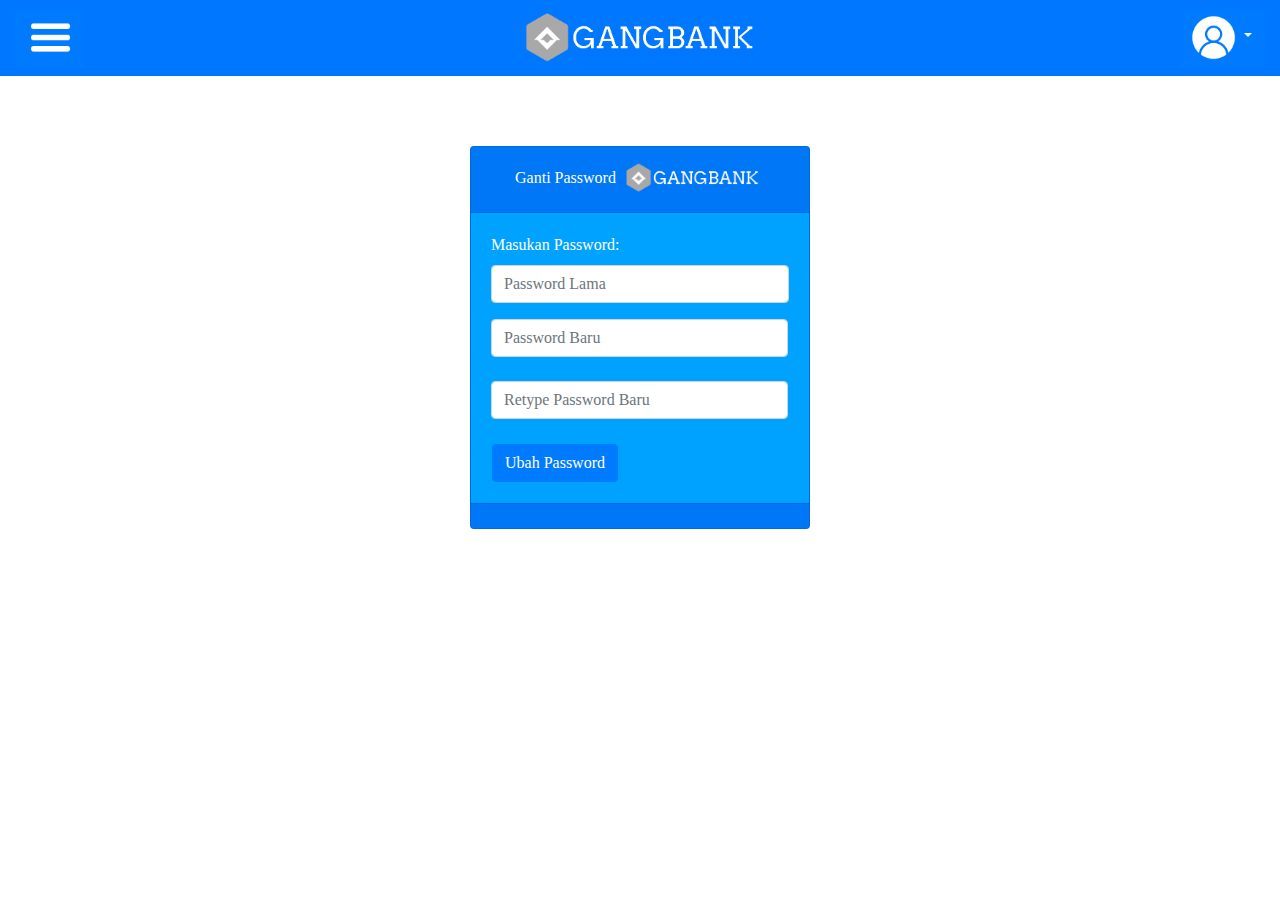
<file: ganti password.html>
<!DOCTYPE html>
<html>
<head>
    <meta charset="utf-8">
    <meta http-equiv="X-UA-Compatible" content="IE=edge">
    <title>GangBank</title>
    <meta name="viewport" content="width=device-width, initial-scale=1">
    <link rel="stylesheet" type="text/css" media="screen" href="css/main.css">
    <script src="script/main.js"></script>
    <link rel="stylesheet" href="bootstrap/css/bootstrap.min.css"><!-- boostrap lib -->
    <link rel="stylesheet" href="bootstrap/font-awesome-4.7.0/css/font-awesome.min.css"><!-- boostrap fa -->
    <script src="jquery/jquery.min.js"></script><!-- jQuery library --> 
    <script src="https://cdnjs.cloudflare.com/ajax/libs/popper.js/1.14.6/umd/popper.min.js"></script>
    <script src="bootstrap/js/bootstrap.min.js"></script><!-- bootstrap script lib -->
    <link href="css/sidenavbar.css" rel="stylesheet">
    <style>
    body {
        font-family: "Times New Roman", Times, serif;
    }
    </style>
</head>
<body>
    <div class="container-fluid">
        <div class="row" style="background-color: rgb(0, 119, 255);">
            <div class="col-4">
                <a href="#menu-toggle" class="btn btn-primary" id="menu-toggle" style="margin-top:8px;" data-toggle="tooltip" title="Navigation"><img src="media/image/TogleBtn.png" height="45px"></a>
            </div>
            <div class="col-4" align="center">
                <a href="index.html"><img src="media/image/LOGO.png" width="250px"></a>
            </div>
            <div class="col-4" align="right">
                <div class="dropdown" style="margin-top:8px;">
                    <button type="button" class="btn btn-primary dropdown-toggle" data-toggle="dropdown">
                            <img src="media/image/User.png" height="45px">
                    </button>
                    <div class="dropdown-menu">
                        <a class="dropdown-item" href="login.html">SIGN IN</a>
                        <a class="dropdown-item" href="register.html">SIGN UP</a>
                    </div>
                </div>
            </div>
        </div>
        <section>
            <div class="row">
                <div name="mysidebar" id="wrapper">
                    <div id="sidebar-wrapper" style="font-size:25px;">
                        <ul class="sidebar-nav">
                            <li class="sidebar-brand" style="background-color: blue">
                                <a href="#">
                                    <img src="media/image/LOGO.png" height="50px" style="margin-left:17px;">
                                </a>
                            </li>
                            <li>
                                <a href="#"><img src="media/image/Avatar.png" width="30px">  My Profile</a>   
                            </li>
                            <li>
                                <a href="#"><img src="media/image/Trans.png" width="30px"> Transaction</a>
                            </li>
                            <li>
                                <a href="#"><img src="media/image/Contact.png" width="30px">  Contact Us</a>
                            </li>
                            <li>
                                <a href="#"><img src="media/image/About.png" width="30px">  About Us</a>
                            </li>
                        </ul>
                    </div>
                </div>
            </div>
            <div class="container" align="center" style="margin-top:70px;">
                <div class="col-4">
                    <div class="card bg-primary text-white">
                        <div class="card-header" align="center">Ganti Password <img src="media/image/LOGO.png" width="145px" style="margin-top:-3px;"></div>
                        <div class="card-body" style="height:290px; background-color: rgb(0, 162, 255)">
                            <form action="index.html" align="left">
                                <table border="0" >
                                    <tr>
                                        <div class="form-group">
                                          <label for="rekening">Masukan Password:</label>
                                          <input type="text" class="form-control" id="rekening" placeholder="Password Lama" name="rekening"required>
                                        </div>
                                    </tr>
                                    <tr>
                                     <div class="row">
                                        <div class="col-6">
                                          <input type="Password" class="form-control" id="passbaru" placeholder="Password Baru" name="passbaru"required style="width: 222%" style="display: inline-block;">
                                        </div>
                                    </div>
                                    </tr><br>
                                    <tr>
                                     <div class="row">
                                        <div class="col-6">
                                          <input type="Password" class="form-control" id="passbaru" placeholder="Retype Password Baru" name="passbaru"required style="width: 222%" style="display: inline-block;">
                                        </div>
                                    </div>
                                    </tr><br>

                                    <tr>
                                        <td>
                                            <div class="row">
                                            <div class="col-6">
                                                <div >
                                                    <button type="submit" class="btn btn-primary">Ubah Password</button>
                                                </div>
                                        </div>
                                        </td>
                                        
                                    </tr>
                                   
                                </table>
                            </form>
                        </div> 
                        <div class="card-footer" align="center"></div>
                    </div>
                </div>
            </div>
        </section>
        
    </div>
</body>
    <script src="bootstrap/js/bootstrap.bundle.min.js"></script>
    <script src="script/navigation.js"></script> 
</html>
</file>
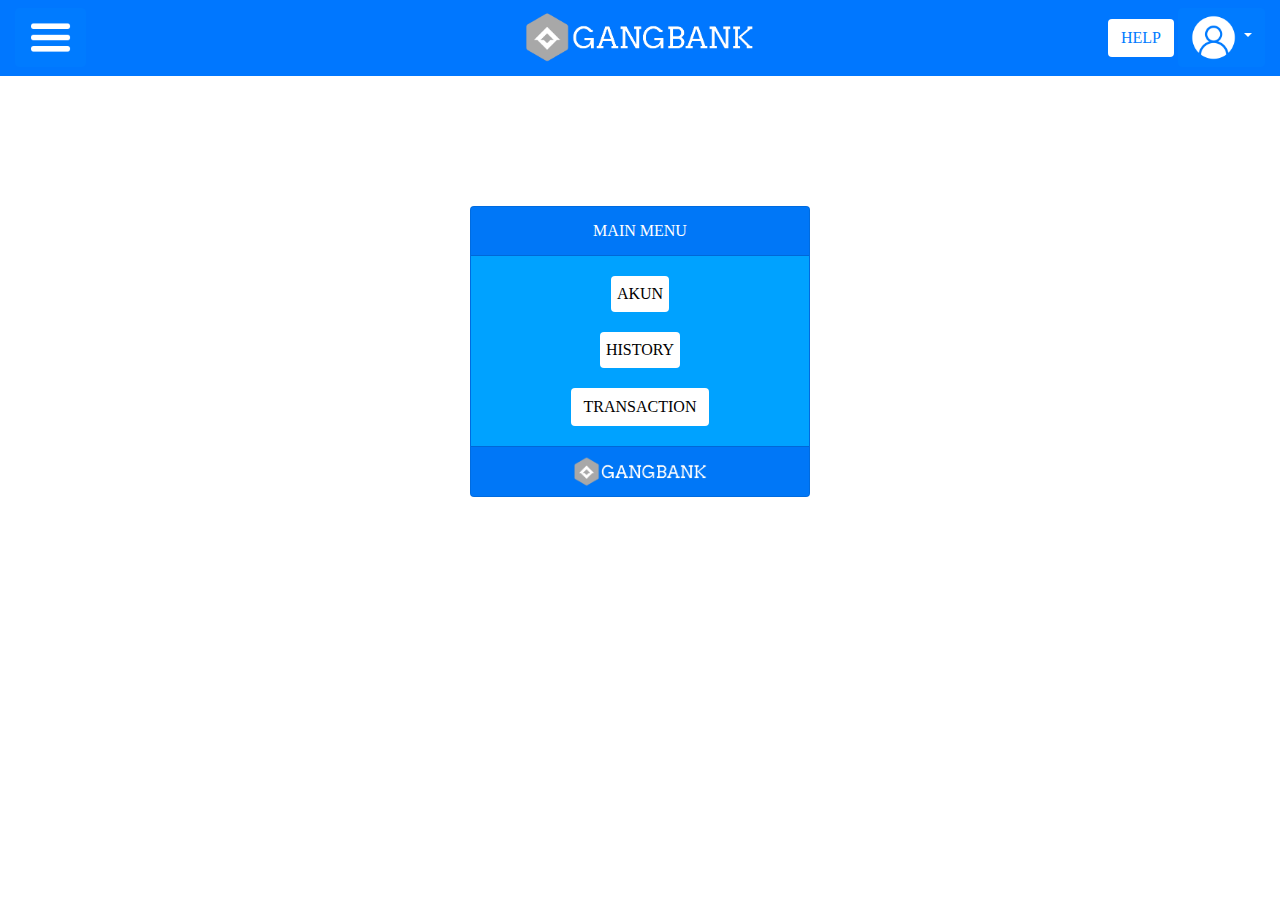
<file: halaman_utama.html>
<!DOCTYPE html>
<html>
<head>
    <meta charset="utf-8">
    <meta http-equiv="X-UA-Compatible" content="IE=edge">
    <title>GangBank</title>
    <link rel="stylesheet" type="text/css" media="screen" href="css/main.css">
    <script src="script/main.js"></script>
    <link rel="stylesheet" href="bootstrap/css/bootstrap.min.css"><!-- boostrap lib -->
    <link rel="stylesheet" href="bootstrap/font-awesome-4.7.0/css/font-awesome.min.css"><!-- boostrap fa -->
    <script src="jquery/jquery.min.js"></script><!-- jQuery library --> 
    <script src="https://cdnjs.cloudflare.com/ajax/libs/popper.js/1.14.6/umd/popper.min.js"></script>
    <script src="bootstrap/js/bootstrap.min.js"></script><!-- bootstrap script lib -->
    <link href="css/sidenavbar.css" rel="stylesheet">
    <style>
    body {
        font-family: "Times New Roman", Times, serif;
    }
    </style>
</head>
<body>
    <div class="container-fluid">
        <div class="row" style="background-color: rgb(0, 119, 255);">
            <div class="col-4">
                <a href="#menu-toggle" class="btn btn-primary" id="menu-toggle" style="margin-top:8px;" data-toggle="tooltip" title="Navigation"><img src="media/image/TogleBtn.png" height="45px"></a>
            </div>
            <div class="col-4" align="center">
                <a href="index.html"><img src="media/image/LOGO.png" width="250px"></a>
            </div>
            <div class="col-4" align="right">
                <div class="dropdown" style="margin-top:8px;">
                    <button type="button" class="btn help" style="background: white"><a href="https://support.google.com/?hl=id">HELP</a></button>
                    <button type="button" class="btn btn-primary dropdown-toggle" data-toggle="dropdown">
                            <img src="media/image/User.png" height="45px">
                    </button>
                    <div class="dropdown-menu">
                        <a class="dropdown-item" href="login.html">SIGN IN</a>
                        <a class="dropdown-item" href="register.html">SIGN UP</a>
                    </div>
                </div>
            </div>
        </div>
        <section>
            <div class="row">
                <div name="mysidebar" id="wrapper">
                    <div id="sidebar-wrapper" style="font-size:25px;">
                        <ul class="sidebar-nav">
                            <li class="sidebar-brand" style="background-color: blue">
                                <a href="#">
                                    <img src="media/image/LOGO.png" height="50px" style="margin-left:17px;">
                                </a>
                            </li>
                            <li>
                                <a href="#"><img src="media/image/Avatar.png" width="30px">  My Profile</a>   
                            </li>
                            <li>
                                <a href="#"><img src="media/image/Trans.png" width="30px"> Transaction</a>
                            </li>
                            <li>
                                <a href="#"><img src="media/image/Contact.png" width="30px">  Contact Us</a>
                            </li>
                            <li>
                                <a href="#"><img src="media/image/About.png" width="30px">  About Us</a>
                            </li>
                        </ul>
                    </div>
                </div>
            </div>
            <div class="container" align="center" style="margin-top:130px;">
                <div class="col-4">
                    <div class="card bg-primary text-white">
                        <div class="card-header" align="center">MAIN MENU</div>
                        <div class="card-body" style="height:190px; background-color: rgb(0, 162, 255)">
                           <div>
                            <a href="#"><button type="button" class="btn akun" style="background: white;padding: 5px;margin-bottom: 20px">AKUN</button></a>
                            </div>
                           <div>
                            <a href="#"><button type="button" class="btn  history" style="background: white;padding: 5px;margin-bottom: 20px">HISTORY</button></a>
                            </div>
                           <div>
                            <a href="transaksi.html"><button type="button"  class="btn transaksi" style="background: white" "padding: 5px" "margin-bottom: 20px">TRANSACTION</button></a>
                            </div>
                        </div> 
                        <div class="card-footer" align="center"><img src="media/image/LOGO.png" width="145px" style="margin-top:-10px; margin-bottom: -10px"></div>
                    </div>
                </div>
            </div>
        </section>
        
    </div>
</body>
    <script src="bootstrap/js/bootstrap.bundle.min.js"></script>
    <script src="script/navigation.js"></script> 
</html>
</file>
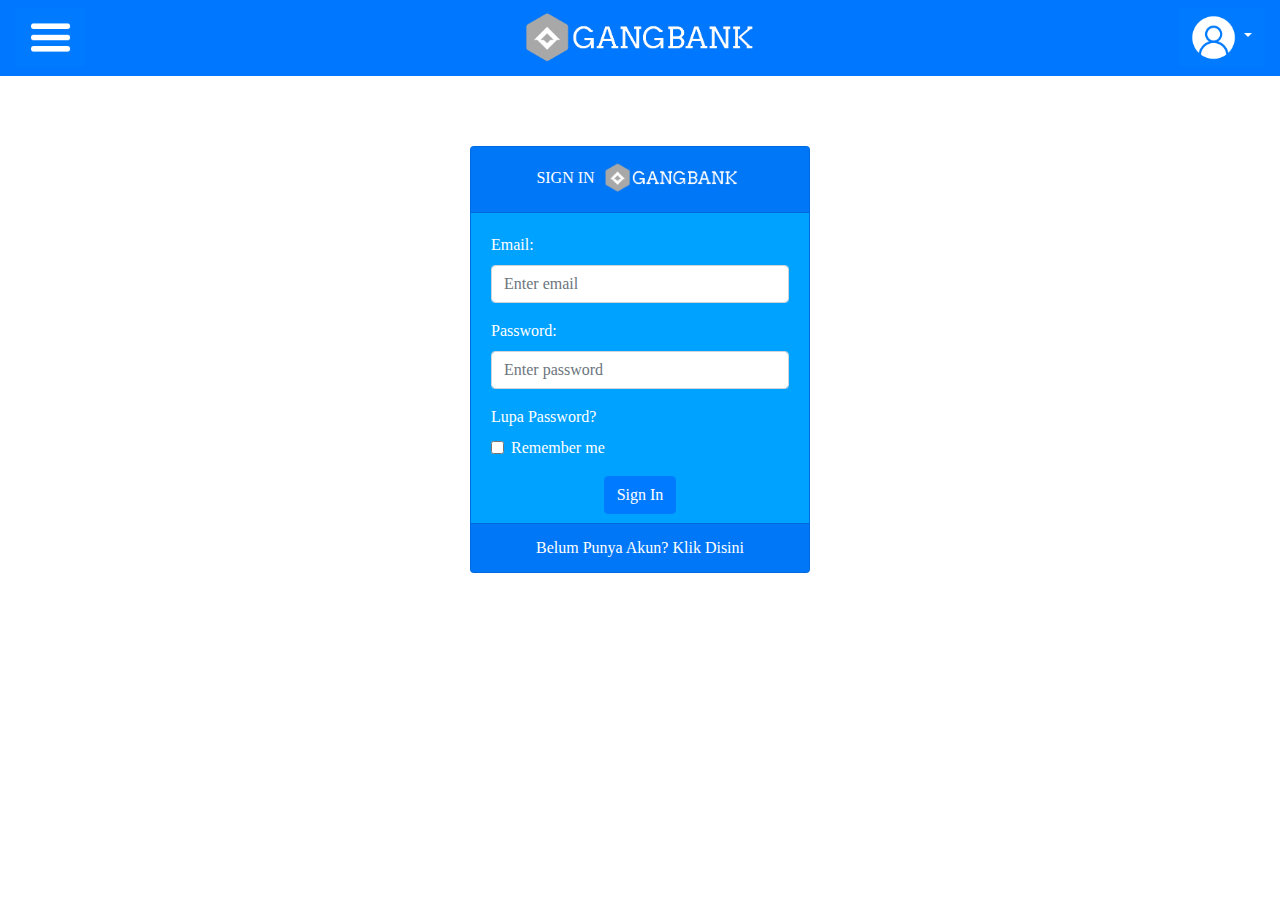
<file: login.html>
<!DOCTYPE html>
<html>
<head>
    <meta charset="utf-8">
    <meta http-equiv="X-UA-Compatible" content="IE=edge">
    <title>GangBank</title>
    <link rel="stylesheet" type="text/css" media="screen" href="css/main.css">
    <script src="script/main.js"></script>
    <link rel="stylesheet" href="bootstrap/css/bootstrap.min.css"><!-- boostrap lib -->
    <link rel="stylesheet" href="bootstrap/font-awesome-4.7.0/css/font-awesome.min.css"><!-- boostrap fa -->
    <script src="jquery/jquery.min.js"></script><!-- jQuery library --> 
    <script src="https://cdnjs.cloudflare.com/ajax/libs/popper.js/1.14.6/umd/popper.min.js"></script>
    <script src="bootstrap/js/bootstrap.min.js"></script><!-- bootstrap script lib -->
    <link href="css/sidenavbar.css" rel="stylesheet">
    <style>
    body {
        font-family: "Times New Roman", Times, serif;
    }
    </style>
</head>
<body>
    <div class="container-fluid">
        <div class="row" style="background-color: rgb(0, 119, 255);">
            <div class="col-4">
                <a href="#menu-toggle" class="btn btn-primary" id="menu-toggle" style="margin-top:8px;" data-toggle="tooltip" title="Navigation"><img src="media/image/TogleBtn.png" height="45px"></a>
            </div>
            <div class="col-4" align="center">
                <a href="index.html"><img src="media/image/LOGO.png" width="250px"></a>
            </div>
            <div class="col-4" align="right">
                <div class="dropdown" style="margin-top:8px;">
                    <button type="button" class="btn btn-primary dropdown-toggle" data-toggle="dropdown">
                            <img src="media/image/User.png" height="45px">
                    </button>
                    <div class="dropdown-menu">
                        <a class="dropdown-item" href="login.html">SIGN IN</a>
                        <a class="dropdown-item" href="register.html">SIGN UP</a>
                    </div>
                </div>
            </div>
        </div>
        <section>
            <div class="row">
                <div name="mysidebar" id="wrapper">
                    <div id="sidebar-wrapper" style="font-size:25px;">
                        <ul class="sidebar-nav">
                            <li class="sidebar-brand" style="background-color: blue">
                                <a href="#">
                                    <img src="media/image/LOGO.png" height="50px" style="margin-left:17px;">
                                </a>
                            </li>
                            <li>
                                <a href="#"><img src="media/image/Avatar.png" width="30px">  My Profile</a>   
                            </li>
                            <li>
                                <a href="#"><img src="media/image/Trans.png" width="30px"> Transaction</a>
                            </li>
                            <li>
                                <a href="#"><img src="media/image/Contact.png" width="30px">  Contact Us</a>
                            </li>
                            <li>
                                <a href="#"><img src="media/image/About.png" width="30px">  About Us</a>
                            </li>
                        </ul>
                    </div>
                </div>
            </div>
            <div class="container" align="center" style="margin-top:70px;">
                <div class="col-4">
                    <div class="card bg-primary text-white">
                        <div class="card-header" align="center">SIGN IN <img src="media/image/LOGO.png" width="145px" style="margin-top:-3px;"></div>
                        <div class="card-body" style="height:310px; background-color: rgb(0, 162, 255)">
                            <form action="index.html" align="left">
                                <div class="form-group">
                                  <label for="email">Email:</label>
                                  <input type="email" class="form-control" id="email" placeholder="Enter email" name="email">
                                </div>
                                <div class="form-group">
                                  <label for="pwd">Password:</label>
                                  <input type="password" class="form-control" id="pwd" placeholder="Enter password" name="pswd">
                                </div>
                                <a href="#" style="color:white;">Lupa Password?</a>
                                <div class="form-group form-check" style="margin-top:7px">
                                  <label class="form-check-label">
                                    <input class="form-check-input" type="checkbox" name="remember"> Remember me
                                  </label>
                                </div>
                                <div align="center">
                                    <button type="submit" class="btn btn-primary">Sign In</button>
                                </div>
                            </form>
                        </div> 
                        <div class="card-footer" align="center">Belum Punya Akun?<a href="#" style="color:white;"> Klik Disini</a></div>
                    </div>
                </div>
            </div>
        </section>
        
    </div>
</body>
    <script src="bootstrap/js/bootstrap.bundle.min.js"></script>
    <script src="script/navigation.js"></script> 
</html>
</file>
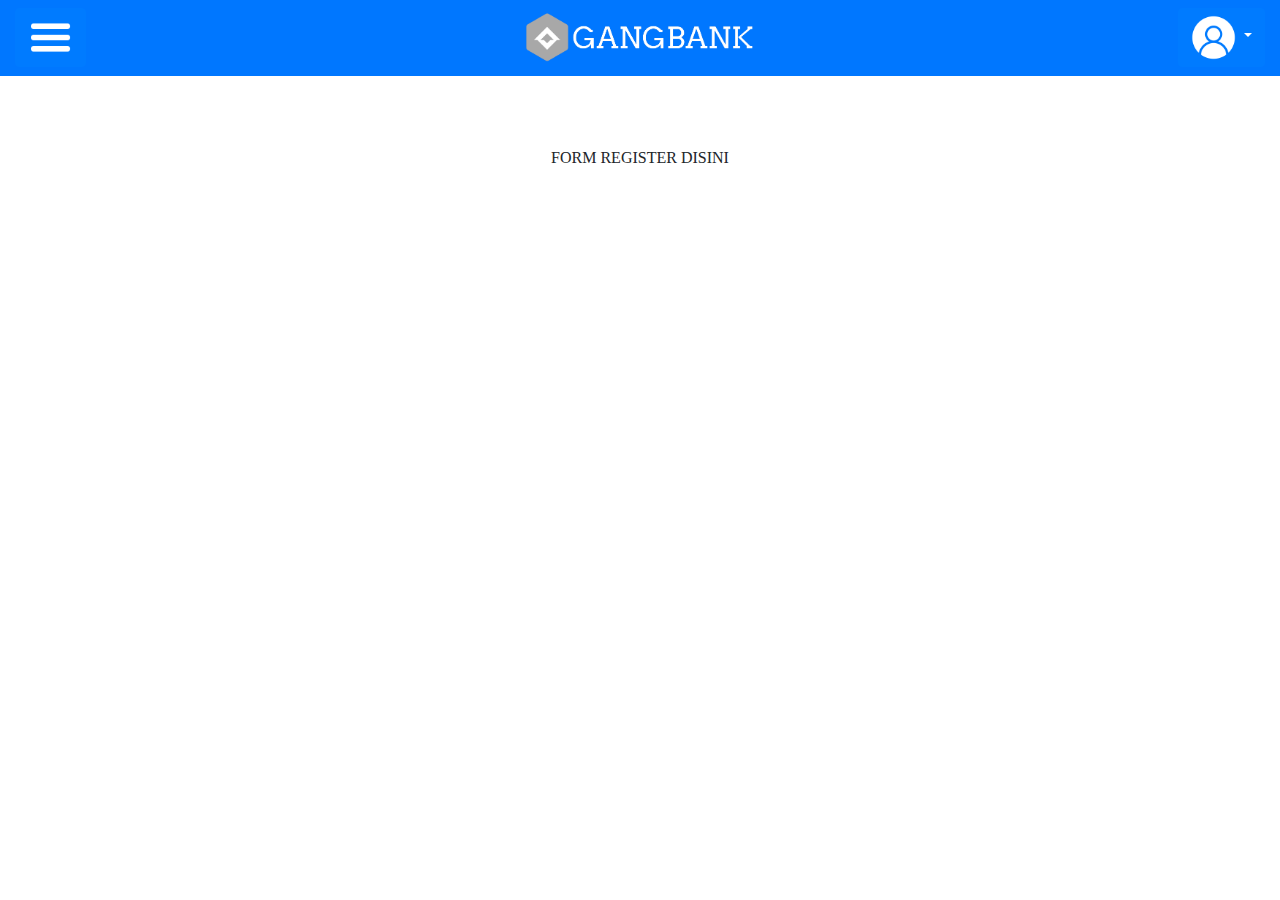
<file: register.html>
<!DOCTYPE html>
<html>
<head>
    <meta charset="utf-8">
    <meta http-equiv="X-UA-Compatible" content="IE=edge">
    <title>GangBank</title>
    <meta name="viewport" content="width=device-width, initial-scale=1">
    <link rel="stylesheet" type="text/css" media="screen" href="css/main.css">
    <script src="script/main.js"></script>
    <link rel="stylesheet" href="bootstrap/css/bootstrap.min.css"><!-- boostrap lib -->
    <link rel="stylesheet" href="bootstrap/font-awesome-4.7.0/css/font-awesome.min.css"><!-- boostrap fa -->
    <script src="bootstrap/js/bootstrap.min.js"></script><!-- bootstrap script lib -->
    <script src="https://cdnjs.cloudflare.com/ajax/libs/popper.js/1.14.6/umd/popper.min.js"></script>
    <link href="css/sidenavbar.css" rel="stylesheet">
    <style>
    body {
        font-family: "Times New Roman", Times, serif;
    }
    </style>
</head>
<body>
    <div class="container-fluid">
        <div class="row" style="background-color: rgb(0, 119, 255);">
            <div class="col-4">
                <a href="#menu-toggle" class="btn btn-primary" id="menu-toggle" style="margin-top:8px;" data-toggle="tooltip" title="Navigation"><img src="media/image/TogleBtn.png" height="45px"></a>
            </div>
            <div class="col-4" align="center">
                <a href="index.html"><img src="media/image/LOGO.png" width="250px"></a>
            </div>
            <div class="col-4" align="right">
                <div class="dropdown" style="margin-top:8px;">
                    <button type="button" class="btn btn-primary dropdown-toggle" data-toggle="dropdown">
                            <img src="media/image/User.png" height="45px">
                    </button>
                    <div class="dropdown-menu">
                        <a class="dropdown-item" href="#">Sign Up</a>
                        <a class="dropdown-item" href="#">Sign In</a>
                    </div>
                </div>
            </div>
        </div>
        <section>
            <div class="row">
                <div name="mysidebar" id="wrapper">
                    <div id="sidebar-wrapper" style="font-size:25px;">
                        <ul class="sidebar-nav">
                            <li class="sidebar-brand" style="background-color: blue">
                                <a href="#">
                                    <img src="media/image/LOGO.png" height="50px" style="margin-left:17px;">
                                </a>
                            </li>
                            <li>
                                <a href="#"><img src="media/image/Avatar.png" width="30px">  My Profile</a>   
                            </li>
                            <li>
                                <a href="#"><img src="media/image/Trans.png" width="30px"> Transaction</a>
                            </li>
                            <li>
                                <a href="#"><img src="media/image/Contact.png" width="30px">  Contact Us</a>
                            </li>
                            <li>
                                <a href="#"><img src="media/image/About.png" width="30px">  About Us</a>
                            </li>
                        </ul>
                    </div>
                </div>
            </div>
            <div class="container" align="center" style="margin-top:70px;">
                <div class="col-4">
                    FORM REGISTER DISINI
                </div>
            </div>
        </section>
       
    </div>
</body>
    <script src="bootstrap/js/bootstrap.bundle.min.js"></script>
    <script src="jquery/jquery.min.js"></script><!-- jQuery library --> 
    <script src="script/navigation.js"></script> 
</html>
</file>
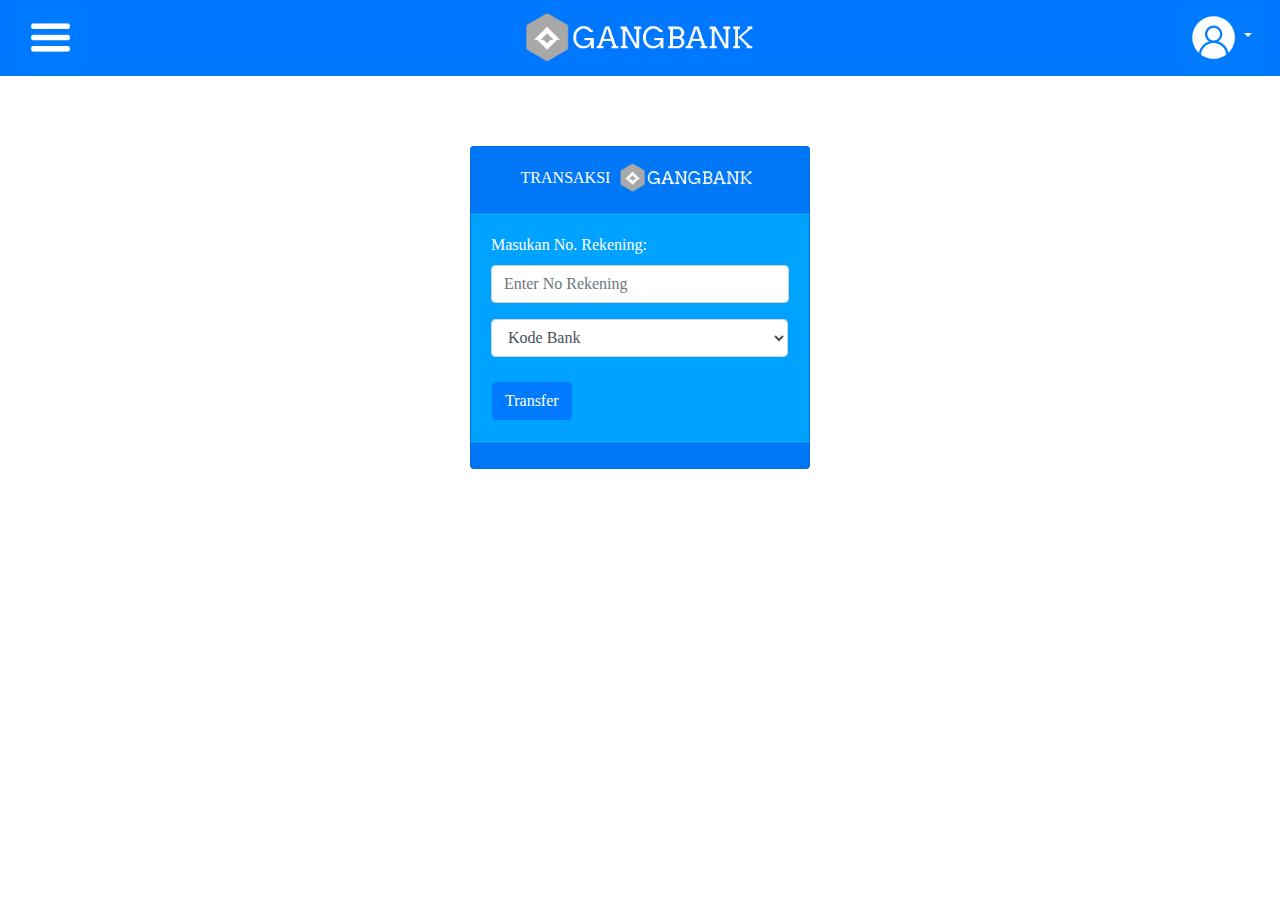
<file: transaksi.html>
<!DOCTYPE html>
<html>
<head>
    <meta charset="utf-8">
    <meta http-equiv="X-UA-Compatible" content="IE=edge">
    <title>GangBank</title>
    <meta name="viewport" content="width=device-width, initial-scale=1">
    <link rel="stylesheet" type="text/css" media="screen" href="css/main.css">
    <script src="script/main.js"></script>
    <link rel="stylesheet" href="bootstrap/css/bootstrap.min.css"><!-- boostrap lib -->
    <link rel="stylesheet" href="bootstrap/font-awesome-4.7.0/css/font-awesome.min.css"><!-- boostrap fa -->
    <script src="jquery/jquery.min.js"></script><!-- jQuery library --> 
    <script src="https://cdnjs.cloudflare.com/ajax/libs/popper.js/1.14.6/umd/popper.min.js"></script>
    <script src="bootstrap/js/bootstrap.min.js"></script><!-- bootstrap script lib -->
    <link href="css/sidenavbar.css" rel="stylesheet">
    <style>
    body {
        font-family: "Times New Roman", Times, serif;
    }
    </style>
</head>
<body>
    <div class="container-fluid">
        <div class="row" style="background-color: rgb(0, 119, 255);">
            <div class="col-4">
                <a href="#menu-toggle" class="btn btn-primary" id="menu-toggle" style="margin-top:8px;" data-toggle="tooltip" title="Navigation"><img src="media/image/TogleBtn.png" height="45px"></a>
            </div>
            <div class="col-4" align="center">
                <a href="index.html"><img src="media/image/LOGO.png" width="250px"></a>
            </div>
            <div class="col-4" align="right">
                <div class="dropdown" style="margin-top:8px;">
                    <button type="button" class="btn btn-primary dropdown-toggle" data-toggle="dropdown">
                            <img src="media/image/User.png" height="45px">
                    </button>
                    <div class="dropdown-menu">
                        <a class="dropdown-item" href="login.html">SIGN IN</a>
                        <a class="dropdown-item" href="register.html">SIGN UP</a>
                    </div>
                </div>
            </div>
        </div>
        <section>
            <div class="row">
                <div name="mysidebar" id="wrapper">
                    <div id="sidebar-wrapper" style="font-size:25px;">
                        <ul class="sidebar-nav">
                            <li class="sidebar-brand" style="background-color: blue">
                                <a href="#">
                                    <img src="media/image/LOGO.png" height="50px" style="margin-left:17px;">
                                </a>
                            </li>
                            <li>
                                <a href="#"><img src="media/image/Avatar.png" width="30px">  My Profile</a>   
                            </li>
                            <li>
                                <a href="#"><img src="media/image/Trans.png" width="30px"> Transaction</a>
                            </li>
                            <li>
                                <a href="#"><img src="media/image/Contact.png" width="30px">  Contact Us</a>
                            </li>
                            <li>
                                <a href="#"><img src="media/image/About.png" width="30px">  About Us</a>
                            </li>
                        </ul>
                    </div>
                </div>
            </div>
            <div class="container" align="center" style="margin-top:70px;">
                <div class="col-4">
                    <div class="card bg-primary text-white">
                        <div class="card-header" align="center">TRANSAKSI <img src="media/image/LOGO.png" width="145px" style="margin-top:-3px;"></div>
                        <div class="card-body" style="height:230px; background-color: rgb(0, 162, 255)">
                            <form action="index.html" align="left">
                                <table border="0" >
                                    <tr>
                                        <div class="form-group">
                                          <label for="rekening">Masukan No. Rekening:</label>
                                          <input type="text" class="form-control" id="rekening" placeholder="Enter No Rekening" name="rekening"required>
                                        </div>
                                    </tr>
                                    <tr>
                                     <div class="row">
                                        <div class="col-6">
                                          <select class="form-control" id="sel1" style="width: 222%" style="display: inline-block;">
                                                <option value="">Kode Bank</option>
                                                <option value="014">BCA : 014</option>
                                                <option value="009">BNI : 009</option>
                                                <option value="007">Mandiri : 008</option>
                                                <option value="004">BRI : 002</option>
                                          </select> 
                                        </div>
                                    </div>
                                    </tr><br>
                                    <tr>
                                        <td>
                                            <div class="row">
                                            <div class="col-6">
                                                <div >
                                                    <button type="submit" class="btn btn-primary">Transfer</button>
                                                </div>
                                        </div>
                                        </td>
                                        
                                    </tr>
                                   
                                </table>
                            </form>
                        </div> 
                        <div class="card-footer" align="center"></div>
                    </div>
                </div>
            </div>
        </section>
        
    </div>
</body>
    <script src="bootstrap/js/bootstrap.bundle.min.js"></script>
    <script src="script/navigation.js"></script> 
</html>
</file>
<file: css/main.css>

</file>
<file: css/sidenavbar.css>
body {
    overflow-x: hidden;
  }
  
  #wrapper {
    padding-left: 0;
    -webkit-transition: all 0.5s ease;
    -moz-transition: all 0.5s ease;
    -o-transition: all 0.5s ease;
    transition: all 0.5s ease;
  }
  
  #wrapper.toggled {
    padding-left: 250px;
  }
  
  #sidebar-wrapper {
    z-index: 1000;
    position: fixed;
    left: 250px;
    width: 0;
    height: 100%;
    margin-left: -250px;
    overflow-y: auto;
    background: #47a3ff;
    -webkit-transition: all 0.5s ease;
    -moz-transition: all 0.5s ease;
    -o-transition: all 0.5s ease;
    transition: all 0.5s ease;
  }
  
  #wrapper.toggled #sidebar-wrapper {
    width: 250px;
  }
  
  #page-content-wrapper {
    width: 100%;
    position: absolute;
    padding: 15px;
  }
  
  #wrapper.toggled #page-content-wrapper {
    position: absolute;
    margin-right: -250px;
  }
  
  
  /* Sidebar Styles */
  
  .sidebar-nav {
    position: absolute;
    top: 0;
    width: 250px;
    margin: 0;
    padding: 0;
    list-style: none;
  }
  
  .sidebar-nav li {
    text-indent: 20px;
    line-height: 40px;
  }
  
  .sidebar-nav li a {
    display: block;
    text-decoration: none;
    color: #000000;
  }
  
  .sidebar-nav li a:hover {
    text-decoration: none;
    color: #fff;
    background: rgba(255, 255, 255, 0.2);
  }
  
  .sidebar-nav li a:active, .sidebar-nav li a:focus {
    text-decoration: none;
  }
  
  @media(min-width:768px) {
    #wrapper {
      padding-left: 0;
    }
    #wrapper.toggled {
      padding-left: 250px;
    }
    #sidebar-wrapper {
      width: 0;
    }
    #wrapper.toggled #sidebar-wrapper {
      width: 250px;
    }
    #page-content-wrapper {
      padding: 20px;
      position: relative;
    }
    #wrapper.toggled #page-content-wrapper {
      position: relative;
      margin-right: 0;
    }
  }
</file>
